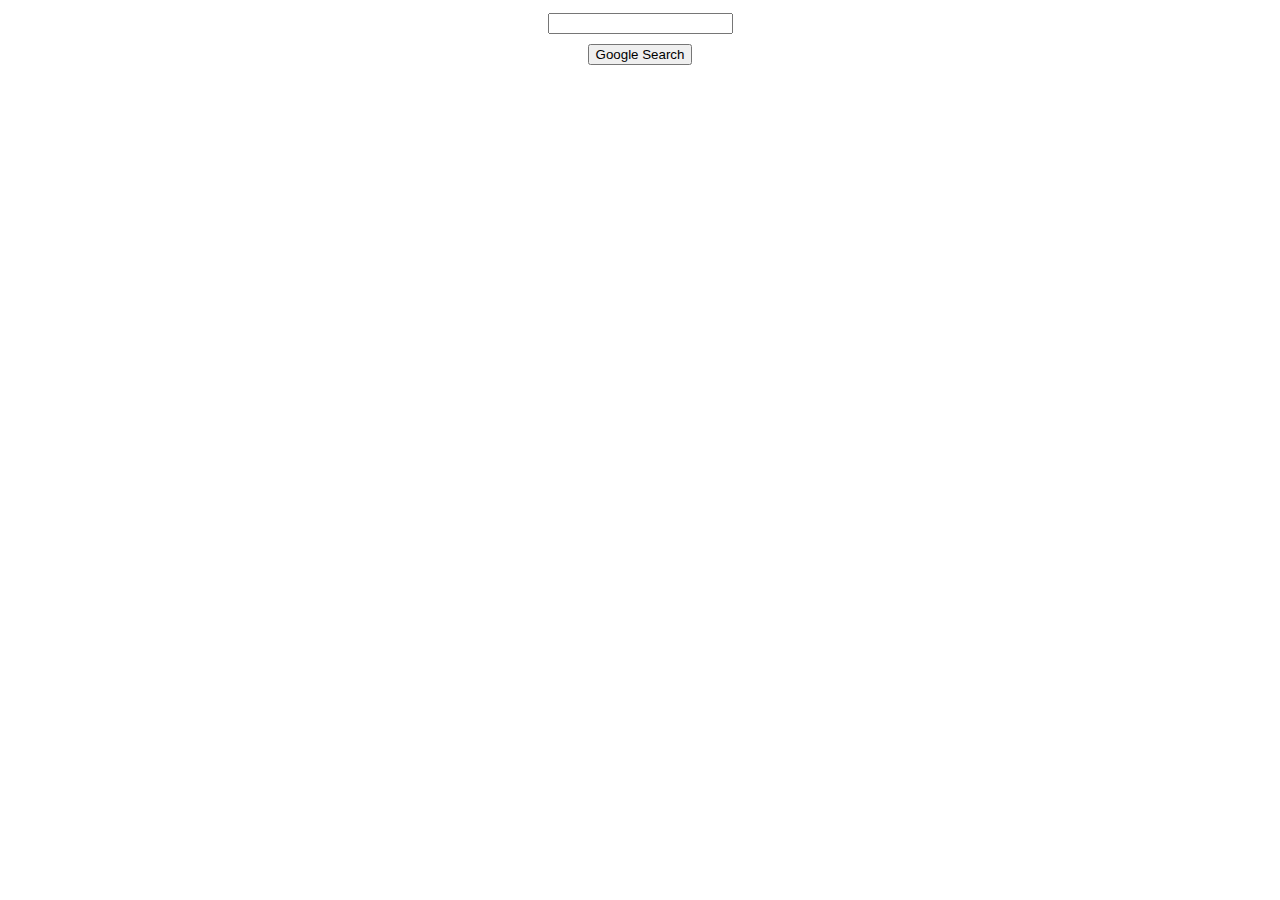
<file: homework/search.html>
<!DOCTYPE html>
<html lang="en">
    <head>
        <meta charset="UTF-8">
        <meta name="viewport" content="width=device-width, initial-scale=1.0">
        <title>Seacrh</title>
        <link rel="stylesheet" href="style.css">
    </head>
    <body>
        <div class="container">
            <form action="https://google.com/search">
                <input type="text" name="p"><br>
                <input type="submit" value="Google Search">
            
            </form>
        </div>
        
    </body>
</html>
</file>
<file: homework/style.css>
body {
  text-align: center;
}

form {
  display: inline-block;
  text-align: center;
  align-content: center;
}

label, input {
  margin: 5px;
  align-items: center;
}

/*# sourceMappingURL=style.css.map */
</file>
